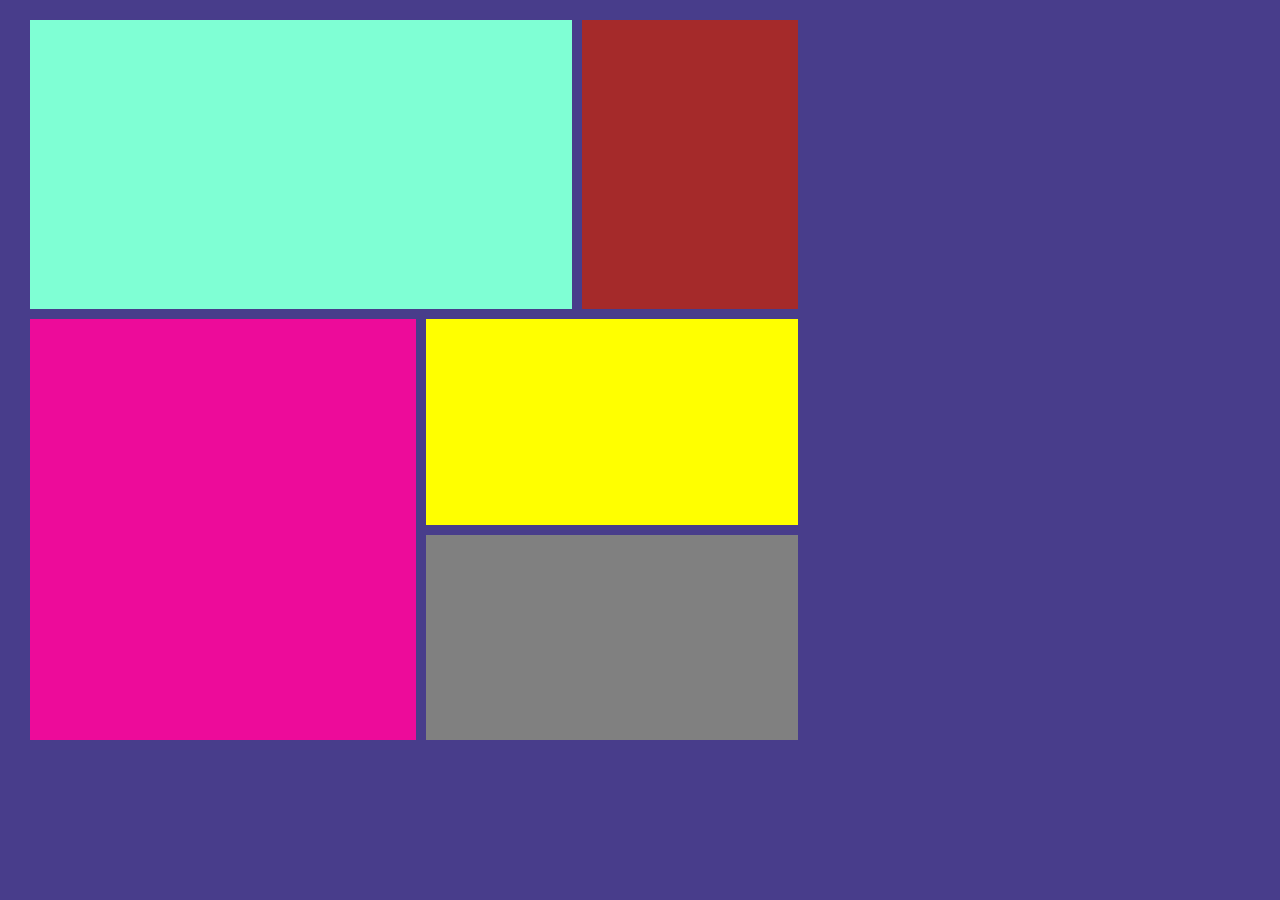
<file: grid.html>
<!DOCTYPE html>
<html lang="en">
<head>
  <meta charset="UTF-8">
  <meta http-equiv="X-UA-Compatible" content="IE=edge">
  <meta name="viewport" content="width=device-width, initial-scale=1.0">
  <title>CSS grid layout</title>
  <link rel="stylesheet" href="grid.css">
</head>
<body>
  <main>
    <div class="item-a"></div>
    <div class="item-b"></div>
    <div class="item-c"></div>
    <div class="item-d"></div>
    <div class="item-e"></div>
  </main>
</body>
</html>
</file>
<file: grid.css>
* {
  margin: 0;
  padding: 0;
}
body {
  background-color: darkslateblue;
}
main {
  display: grid;
  grid-template-areas:
  'a a a b' 
   'c c d d'
   'c c e e'
  ;
   width: 60%;
  margin-left: 30px;
   gap: 10px;
   height: 80vh ;
   margin-top: 20px;
} 
main div{
  padding: 3em;
  text-align: center;
  
}
.item-a {
  background-color: aquamarine;
  grid-area: a;
  padding: 90px;
  display: ;
}
.item-b {
  background-color: brown;
  grid-area: b;
}
.item-c {
  background-color: rgb(237, 11, 154);
  grid-area: c;
}
.item-d {
  background-color: yellow;
  grid-area: d;
}
.item-e {
  background-color: gray;
  grid-area: e;
}
</file>
